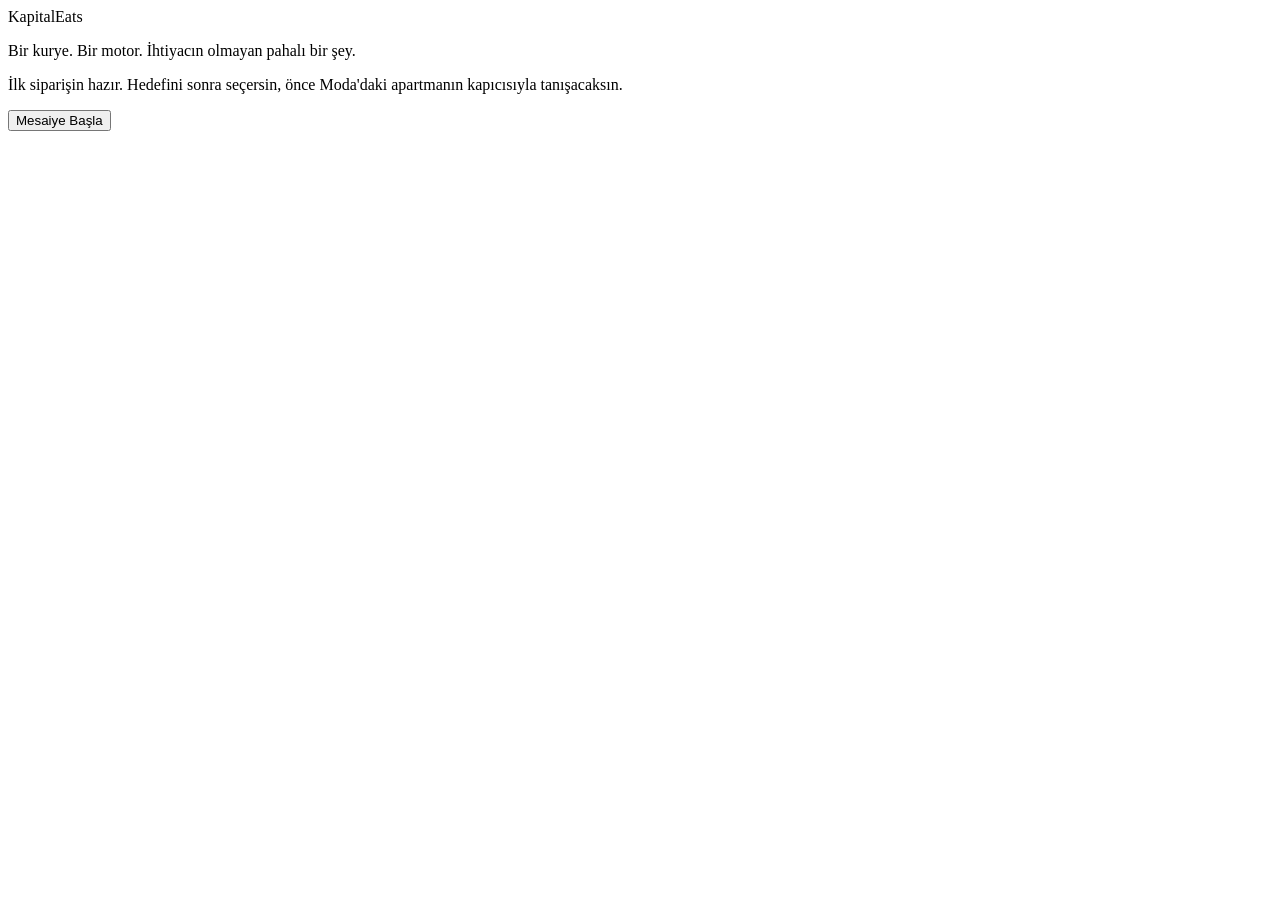
<file: src/20-markup.html>
</head>
<body>
<div id="app">
  <header class="hud" id="hud" hidden>
    <div class="hud-top">
      <div class="logo">Kapital<span>Eats</span></div>
      <div style="display:flex;align-items:center;gap:6px">
        <button class="daybtn" id="hud-day" title="Mahalle">GÜN 1</button>
        <button class="snd" id="btn-haptic" aria-label="Titreşim">📳</button>
        <button class="snd" id="btn-sound" aria-label="Ses">🔊</button>
      </div>
    </div>
    <div class="hud-row">
      <div class="hud-avatar" id="hud-avatar"></div>
      <div style="display:grid;gap:4px;min-width:0;flex:1">
        <div class="money" id="hud-money">0 ₺</div>
        <div class="stats">
          <span>⭐ <b id="hud-rating">4.6</b></span>
          <span id="hud-accept-wrap" hidden>📈 Kabul <b id="hud-accept">%100</b></span>
          <span id="hud-wear-wrap" hidden title="Motor aşınması">🔧 <b id="hud-wear">%0</b></span>
          <span id="hud-complaints" class="chipwarn" hidden>⚠️ <b id="hud-complaints-n">0</b>/<span id="hud-complaints-max">5</span></span>
          <span id="hud-account" hidden>👤 <b id="hud-account-n">Hesap 2</b></span>
        </div>
      </div>
    </div>
    <div class="energy">
      <div class="lbl"><span>⚡ Enerji <b id="hud-energy-txt" style="color:var(--fg);font-weight:500">100</b></span><span id="hud-tariff"></span></div>
      <div class="bar"><i id="hud-energy"></i></div>
    </div>
    <div class="goalbar" id="hud-goalbar">
      <div class="lbl"><span id="hud-goalname">Hedef</span><b id="hud-goalprice">0 ₺</b></div>
      <div class="bar ticks"><i id="hud-bar"></i></div>
      <div class="lbl"><span id="hud-taksit" class="muted small"></span></div>
      <div id="hud-keepsakes" class="small"></div>
    </div>
  </header>

  <main>
    <!-- START (soğuk açılış) -->
    <section class="screen" id="s-start">
      <div class="hero">
        <div class="big">Kapital<span>Eats</span></div>
        <p class="muted small">Bir kurye. Bir motor. İhtiyacın olmayan pahalı bir şey.</p>
      </div>
      <div class="avatar-stage"><div class="avatar" id="start-avatar"></div></div>
      <div class="card" id="start-card">
        <p>İlk siparişin hazır. Hedefini sonra seçersin, önce Moda'daki apartmanın kapıcısıyla tanışacaksın.</p>
        <p class="small muted" id="start-meta"></p>
      </div>
      <div class="spacer"></div>
      <div class="actions one">
        <button class="btn primary" id="btn-continue" hidden>Kaldığım yerden devam et</button>
        <button class="btn primary" id="btn-start">Mesaiye Başla</button>
      </div>
      <button class="btn ghost" id="btn-mahalle-start" hidden>Mahalle defteri</button>
    </section>

    <!-- GOAL PICKER (platform reklamı) -->
    <section class="screen" id="s-goal" hidden>
      <h2>Fırsat Köşesi ✨</h2>
      <div class="card news" style="border-left-color:var(--info)">
        <div class="kicker" style="color:var(--info)">KAPİTALEATS İŞ ORTAĞI AVANTAJLARI</div>
        <h3>Hayalinizdekini 4 taksitle alın!</h3>
        <p class="muted">İlk teslimatınız tamamlandı, tebrikler! 🎉 Şimdi bir hedef belirleyin, biz de her teslimatta sizi ona bir adım yaklaştıralım. Taksitler sizden, motivasyon bizden 💙</p>
      </div>
      <div class="goals" id="goals"></div>
      <div class="actions one"><button class="btn primary" id="btn-goal-go" disabled>Bu hedefi seç</button></div>
    </section>

    <!-- NEWS / SABAH BÜLTENİ -->
    <section class="screen" id="s-news" hidden>
      <h2 id="news-day">GÜN 1 · SABAH BÜLTENİ</h2>
      <div class="calendar" id="calendar"></div>
      <div id="news-list" style="display:grid;gap:10px"></div>
      <div class="spacer"></div>
      <div class="actions one"><button class="btn primary" id="btn-news-go">Mesaiye Başla</button></div>
    </section>

    <!-- ORDER -->
    <section class="screen" id="s-order" hidden>
      <div class="counter">
        <h2 id="order-no">Tur 1/6</h2>
        <div class="dots" id="order-dots"></div>
      </div>
      <div class="notif" id="order-hint"></div>
      <p class="small muted" id="order-tip" hidden>Birini seç. Diğerleri başka kuryeye gider. Fişteki ayrıntıları aklında tut, kapıda sorulabilir.</p>
      <div class="offers" id="offers"></div>
      <div class="spacer"></div>
      <div class="actions one"><button class="btn ghost" id="btn-skip">Hiçbirini alma, bu turu geç</button></div>
      <button class="linkbtn" id="btn-endshift" hidden>Vardiyayı bitir</button>
    </section>

    <!-- AWAY (kaldığın yer) -->
    <section class="screen away" id="s-away" hidden>
      <div class="hero"><div class="big">KALDIĞIN YER</div></div>
      <div class="card" id="away-card"></div>
      <div class="spacer"></div>
      <div class="actions one"><button class="btn primary" id="btn-away-go">Devam</button></div>
    </section>

    <!-- RIDE -->
    <section class="screen" id="s-ride" hidden>
      <div class="scene" id="scene">
        <div class="layer stars"></div>
        <div class="layer far"></div>
        <div class="layer near"></div>
        <div class="layer windows"></div>
        <div class="layer road"></div>
        <div class="layer curb"></div>
        <div class="wx rain"></div>
        <div class="wx snow"></div>
        <div class="rider"><div class="avatar" id="ride-avatar"></div></div>
      </div>
      <p class="ride-text" id="ride-text"><span class="dots-anim">Teslimata gidiliyor</span></p>
      <p class="small muted" id="ride-skip" style="text-align:center" hidden>dokun, geç</p>
    </section>

    <!-- EVENT -->
    <section class="screen" id="s-event" hidden>
      <div class="event-title" id="ev-title"></div>
      <div class="stage" id="ev-stage"></div>
      <div class="card accent" id="ev-card">
        <p class="event-text" id="ev-text"></p>
      </div>
      <input class="name-input" id="ev-name" maxlength="16" placeholder="Adını söyle" autocomplete="off" hidden>
      <div class="spacer"></div>
      <div id="ev-choices" class="actions one"></div>
      <div id="ev-result" class="card" hidden>
        <div class="result-box" id="ev-result-text"></div>
        <div class="voice" id="ev-voice" hidden></div>
        <div class="delta" id="ev-delta"></div>
        <button class="btn primary" id="btn-ev-next">Teslim Et</button>
      </div>
    </section>

    <!-- RESULT -->
    <section class="screen" id="s-result" hidden>
      <h2 id="res-title">Teslim Edildi</h2>
      <div class="card">
        <div class="summary" id="res-summary"></div>
      </div>
      <p class="small muted" id="res-note"></p>
      <div class="notif" id="res-task" hidden></div>
      <div class="spacer"></div>
      <div class="actions one"><button class="btn primary" id="btn-res-next">Sonraki Sipariş</button></div>
    </section>

    <!-- DAY END -->
    <section class="screen" id="s-dayend" hidden>
      <div class="card celebrate" id="de-celebrate"></div>
      <div class="card"><div class="summary" id="de-summary"></div></div>
      <div id="de-taksit"></div>
      <div id="de-knock"></div>
      <div id="de-ending"></div>
      <div id="de-reviews" style="display:grid;gap:8px"></div>
      <button class="btn ghost" id="btn-toggle-shop">Cemil Usta ve Dükkan</button>
      <div id="de-shopwrap" hidden>
        <h2>Cemil Usta</h2>
        <div class="card" id="service"></div>
        <div class="avatar-stage"><div class="avatar" id="shop-avatar"></div></div>
        <h2>Kurye Dükkanı</h2>
        <p class="small muted">Hedefe yaklaştırmaz ama kapıda farklı görünürsün.</p>
        <div class="shop" id="shop"></div>
      </div>
      <div class="card yarin" id="de-yarin"></div>
      <div class="actions one"><button class="btn primary" id="btn-sleep">Uyu → Yarın</button></div>
    </section>

    <!-- WEEK -->
    <section class="screen" id="s-week" hidden>
      <div class="cert" id="cert"></div>
      <div class="spacer"></div>
      <div class="actions one"><button class="btn primary" id="btn-week-go">Yeni Haftaya</button></div>
    </section>

    <!-- MAHALLE DEFTERİ -->
    <section class="screen" id="s-mahalle" hidden>
      <h2>Mahalle Defteri</h2>
      <div id="mahalle-body" style="display:grid;gap:10px"></div>
      <div class="spacer"></div>
      <div class="actions one"><button class="btn primary" id="btn-mahalle-back">Geri</button></div>
    </section>

    <!-- FIRED -->
    <section class="screen fired" id="s-fired" hidden>
      <div class="hero"><div class="big">HESAP ASKIYA ALINDI</div></div>
      <div class="avatar-stage"><div class="avatar" id="fired-avatar"></div></div>
      <div class="card" id="fired-card"></div>
      <div class="spacer"></div>
      <div class="actions one"><button class="btn primary" id="btn-fired-musti">Musti'nin kimliğiyle devam et</button></div>
      <button class="btn ghost" id="btn-fired-quit">Bırak, başa dön</button>
    </section>

    <!-- WIN / ENDINGS -->
    <section class="screen win" id="s-win" hidden>
      <div class="hero"><div class="big" id="win-big"></div></div>
      <div class="avatar-stage"><div class="avatar" id="win-avatar"></div></div>
      <div class="card" id="win-card"></div>
      <div class="spacer"></div>
      <div class="actions one"><button class="btn primary" id="btn-again">Yeni Hedef Seç</button></div>
    </section>
  </main>
  <div id="pops"></div>
</div>
</file>
